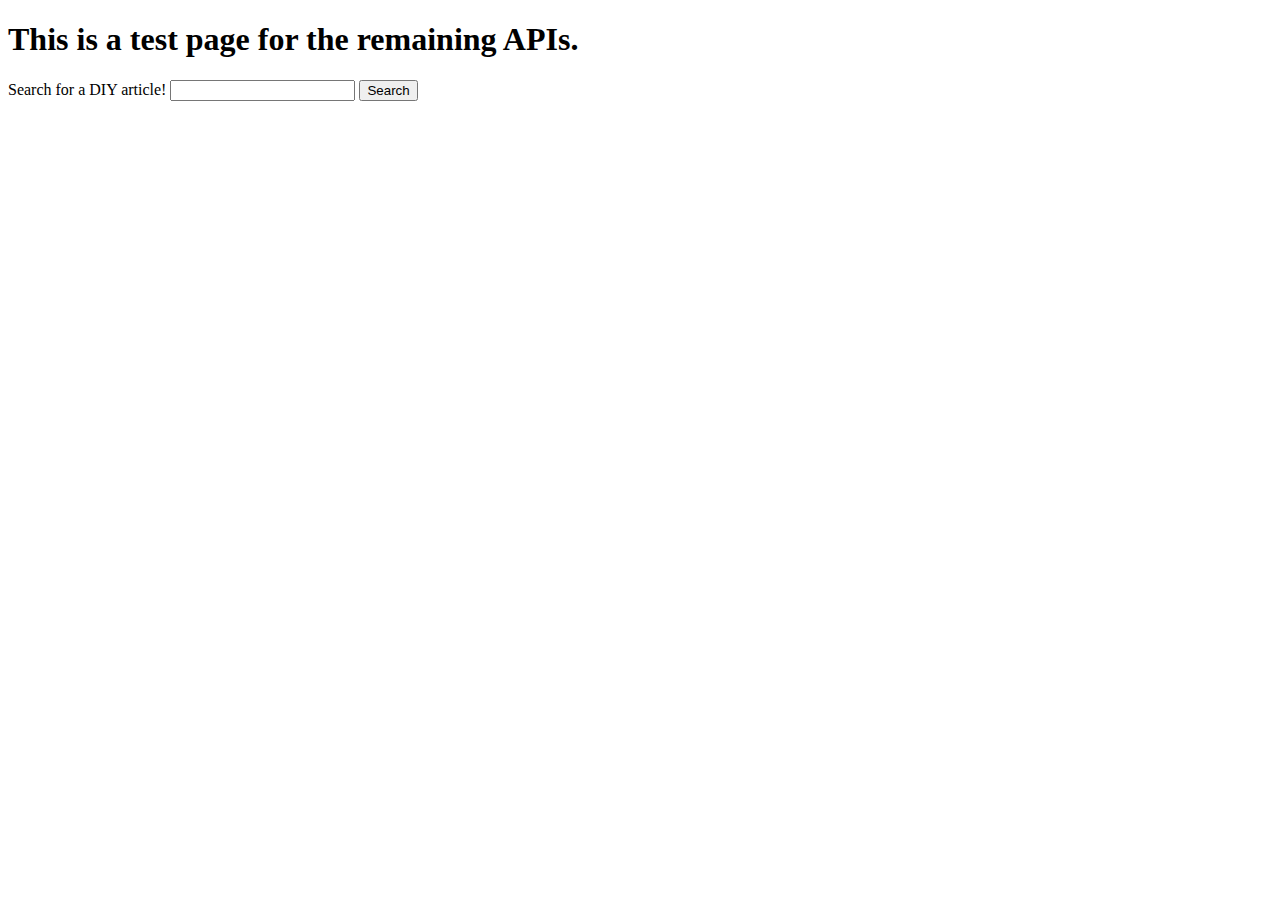
<file: APIsecondary.html>
<!DOCTYPE html>
<html lang="en">
<head>
  <meta charset="UTF-8">
  <title>API Test Page</title>
  <script
  src="https://code.jquery.com/jquery-3.3.1.min.js"
  integrity="sha256-FgpCb/KJQlLNfOu91ta32o/NMZxltwRo8QtmkMRdAu8="
  crossorigin="anonymous"></script>
</head>

<!---
  API key for Google CSE: AIzaSyCpADDg5PawhJUvX3Iz89DhgNjn8Q8lliE

  "CX" or Search Engine ID: 011713005839883465002:--x2lc8fjam
-->




<body>
  <h1>This is a test page for the remaining APIs.</h1>

  <form id="queries">
      <label for="query-input">Search for a DIY article!</label>
      <input type="text" id="query-input">
      <input id="add-query" type="submit" value="Search">
  </form>

  <p id="search-result-url1"></p>
  <p id="search-result-url2"></p>
  <p id="search-result-url3"></p>
  <p id="search-result-url4"></p>
  <p id="search-result-url5"></p>



  <script type="text/javascript">

    $("#add-query").on("click", function(event) {
      event.preventDefault();

      var keyword = $("#query-input").val().trim();
          
    var queryURL = "https://www.googleapis.com/customsearch/v1?key=AIzaSyCpADDg5PawhJUvX3Iz89DhgNjn8Q8lliE&cx=011713005839883465002:--x2lc8fjam&q=" + keyword;

    $.ajax({
      url: queryURL,
      method: "GET"
    }).then(function(response) {

        console.log(response);

        var result1 = response.items[0].formattedUrl;
        var result2 = response.items[1].formattedUrl;
        var result3 = response.items[2].formattedUrl;
        var result4 = response.items[3].formattedUrl;
        var result5 = response.items[4].formattedUrl;

        console.log(result1);
        console.log(result2);
        console.log(result3);
        console.log(result4);
        console.log(result5);

    })
    })


  
  </script>



  
</body>
</html>
</file>
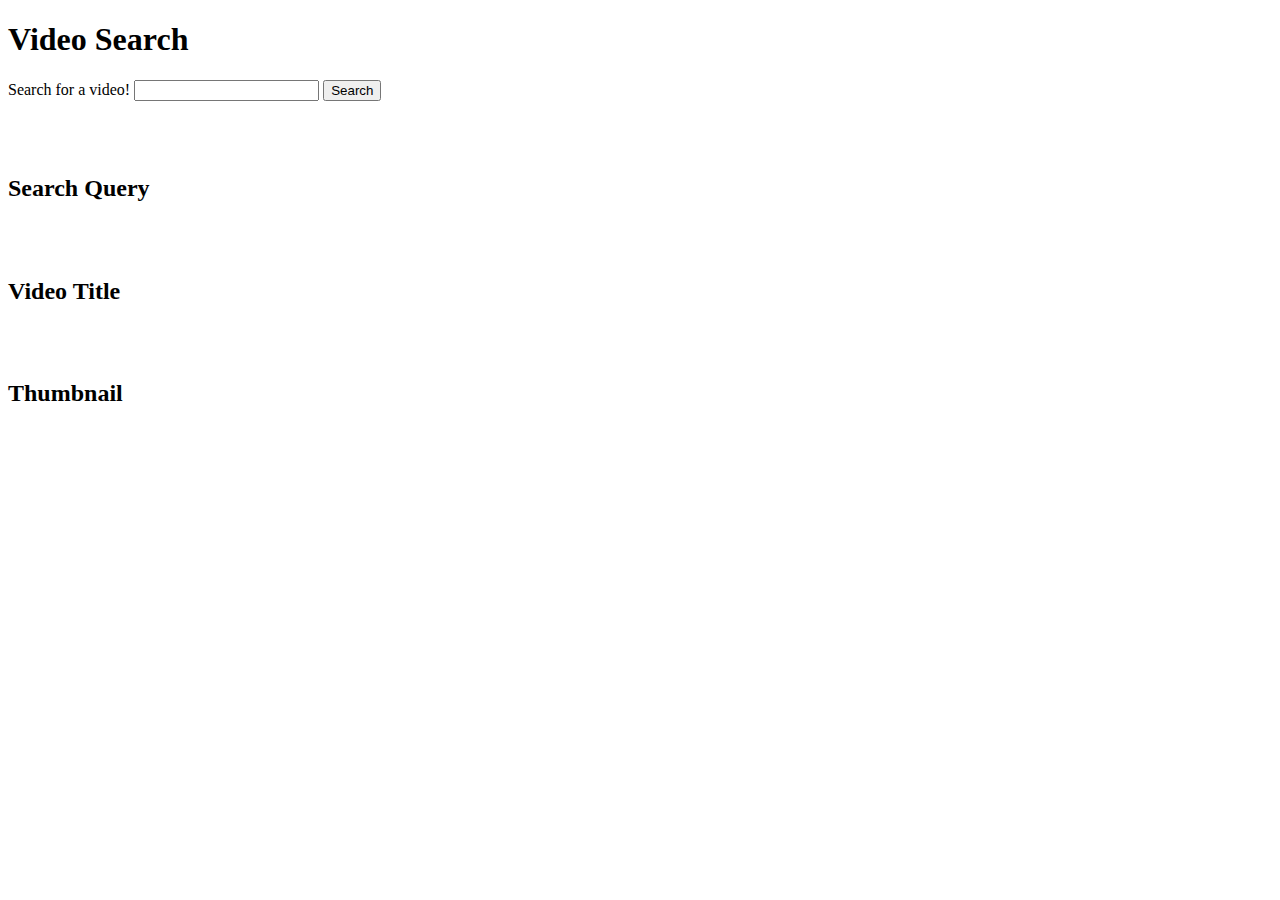
<file: apitest.html>
<!DOCTYPE html>
<html lang="en">
<head>
    <meta charset="UTF-8">
    <title>Testing YT API</title>
    <script
  src="https://code.jquery.com/jquery-3.3.1.min.js"
  integrity="sha256-FgpCb/KJQlLNfOu91ta32o/NMZxltwRo8QtmkMRdAu8="
  crossorigin="anonymous"></script>
</head>
<body>
    <h1 id="videoSearch">Video Search</h1>
    <form id="videos">
      <label for="video-input">Search for a video!</label>
      <input type="text" id="video-input">
      <input id="add-video" type="submit" value="Search">
      
    </form>
    <br>
    <br>
    <br>

    <h2>Search Query</h2>
    <h3 id="search-query"></h3>
    <br>
    <br>
    
    <h2>Video Title</h2>
    <h3 id="video-title"></h3>
    <br>
    <br>
    <h2>Thumbnail</h2>
    <img id="my-image">

    <h3 id="thumbHolder"></h3>
      <img id="thumb-image"></img>
      <div id="showPic"></div>

    <script type="text/javascript">

    console.log($("#videos"));

    $("#add-video").on("click", function(event) {
        event.preventDefault();

        var keyword = $("#video-input").val().trim();

      

      var queryURL = "https://www.googleapis.com/youtube/v3/search?part=snippet&q=" + keyword + "&key=AIzaSyAgkup2SVnY6rHhvTA1q8l54cgKpAu5Zyk";

      //Ajax call
      $.ajax({
        url: queryURL,
        method: "GET"
      }).then(function(response) {

        var title = response.items[0].snippet.title;


        //retreives image
        var thumbUrl = response.items[0].snippet.thumbnails.default.url;
  
        
        //holds the image
        var thumbImage = $("#my-image").attr("src", thumbUrl)

        //var thumbPic = $("<img src='thumbURL'></img>");

        console.log(response);

        console.log(thumbImage);
        

        console.log(response.items[0].snippet.title);

        console.log(title);

        console.log(thumbUrl);



        var queryDisplay = $("#search-query").text("Terms searched: " + keyword);

        var titleDisplay = $("#video-title").text(title);      

      })

      
      })

      

        


          
    
    </script>

    
</body>
</html>
</file>
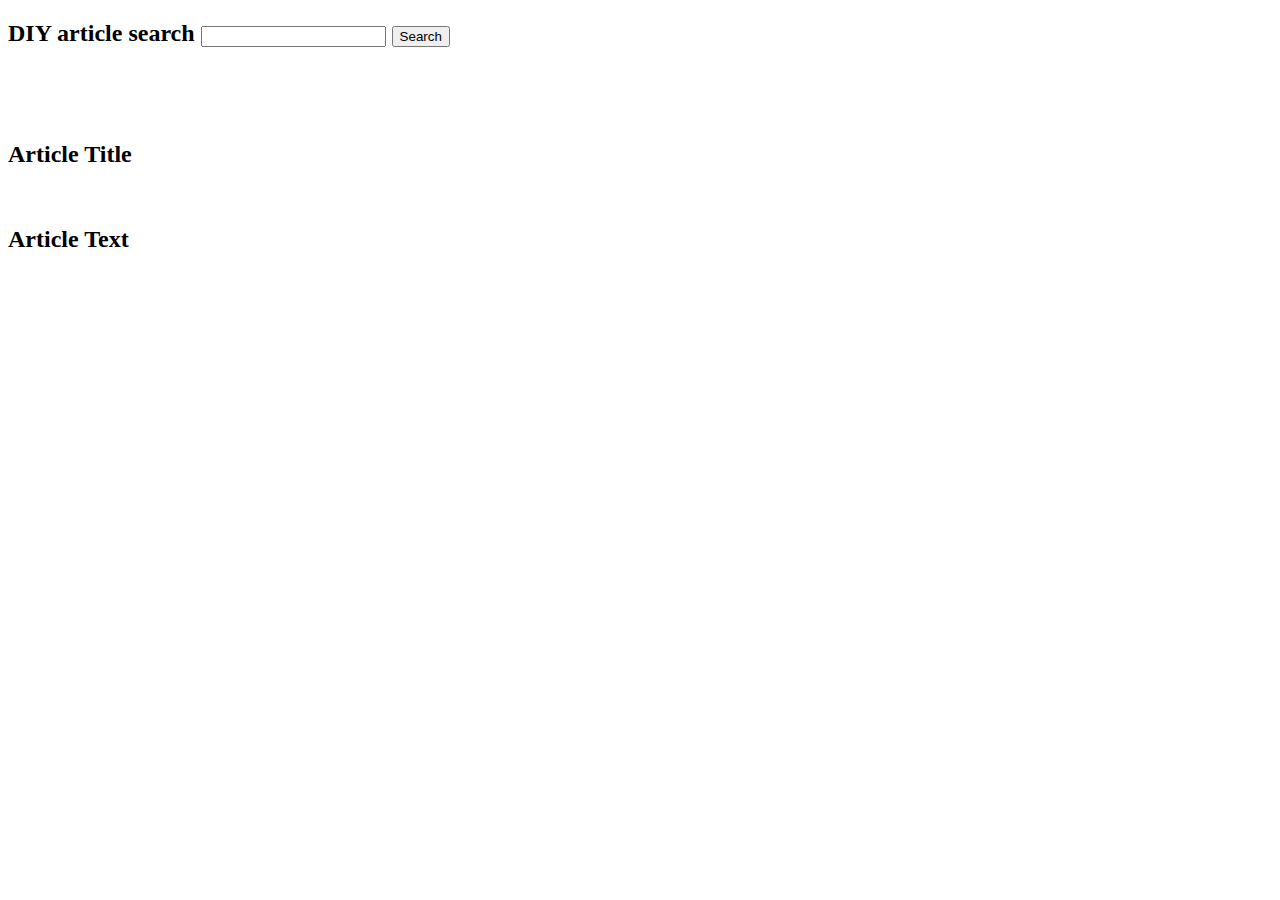
<file: apitestARTICLE.html>
<!DOCTYPE html>
<html lang="en">
<head>
    <meta charset="UTF-8">
    <title>DIY Articles</title>
    <script
  src="https://code.jquery.com/jquery-3.3.1.min.js"
  integrity="sha256-FgpCb/KJQlLNfOu91ta32o/NMZxltwRo8QtmkMRdAu8="
  crossorigin="anonymous"></script>
</head>
<body>
    

    <h2><form id="diyarticles">
            <label for="article-input">DIY article search</label>
            <input type="text" id="article-input">
            <input id="add-article" type="submit" value="Search">
    </form></h2>

    <br>
    <br>
    <br>

    <h2>Article Title</h2>
    <h3 id="article-title"></h3>
    <br>
    <h2>Article Text</h2>
    <h3 id="article-text"></h3>
    <br>

    <script type="text/javascript">

        //put click button here

        var website = "https://www.ubreakifix.com/iphone-repair/iphone-8-repair"

        var queryURL = "https://api.diffbot.com/v3/article?token=16c2594fbc85d3697e488c099966b38a&url=" + website;  

        $.ajax({
            url: queryURL,
            method: "GET"
        }).then(function(response) {

            var title = response.objects[0].title;

            var articletext = response.objects[0].text;

            
        
            console.log(response);

            console.log(response.objects[0].title)

            console.log(title);

            console.log(articletext);

            $("#article-title").text(title);

            $("#article-text").text(articletext);

            

        });


    
    
    
    
    
    
    
    </script>

<script>
    (function() {
      var cx = '011713005839883465002:--x2lc8fjam';
      var gcse = document.createElement('script');
      gcse.type = 'text/javascript';
      gcse.async = true;
      gcse.src = 'https://cse.google.com/cse.js?cx=' + cx;
      var s = document.getElementsByTagName('script')[0];
      s.parentNode.insertBefore(gcse, s);
    })();
  </script>
  <gcse:search></gcse:search>



  
</body>
</html>
</file>
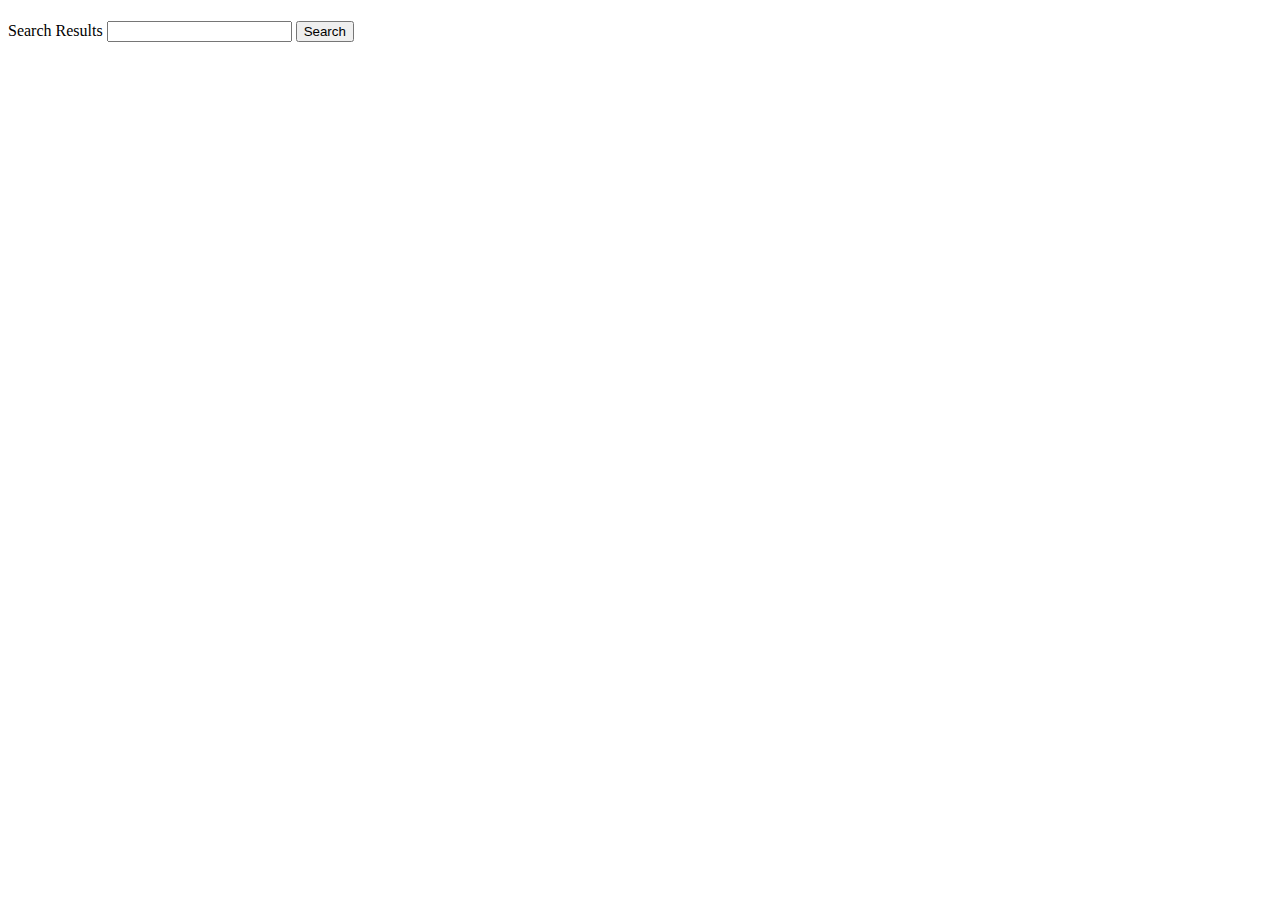
<file: apitestSEARCH.html>
<!DOCTYPE html>
<html lang="en">
<head>
    <meta charset="UTF-8">
    <title>Search Results API</title>
    <script
  src="https://code.jquery.com/jquery-3.3.1.min.js"
  integrity="sha256-FgpCb/KJQlLNfOu91ta32o/NMZxltwRo8QtmkMRdAu8="
  crossorigin="anonymous"></script>
</head>
<body>
    <h1 id="searchresults"></h1>
    <form id="queries">
        <label for="search-input">Search Results</label>
        <input type="text" id="search-insput">
        <input id="add-search" type="submit" value="Search">
    </form>

    <script type="text/javascript">

        var ducksearch = "bmw air filter install"
        
        var queryURL = "https://www.google.com/search?q=fix+my+galaxy+s8&oq=fix+my+galaxy+s8&aqs=chrome..69i57j0l5.3499j0j8&sourceid=chrome&ie=UTF-8";

        $.ajax({
            url: queryURL,
            method: "GET"
        }).then(function(response) {

            console.log(response)
            
        }
        
        )

    
    </script>

    
</body>
</html>
</file>
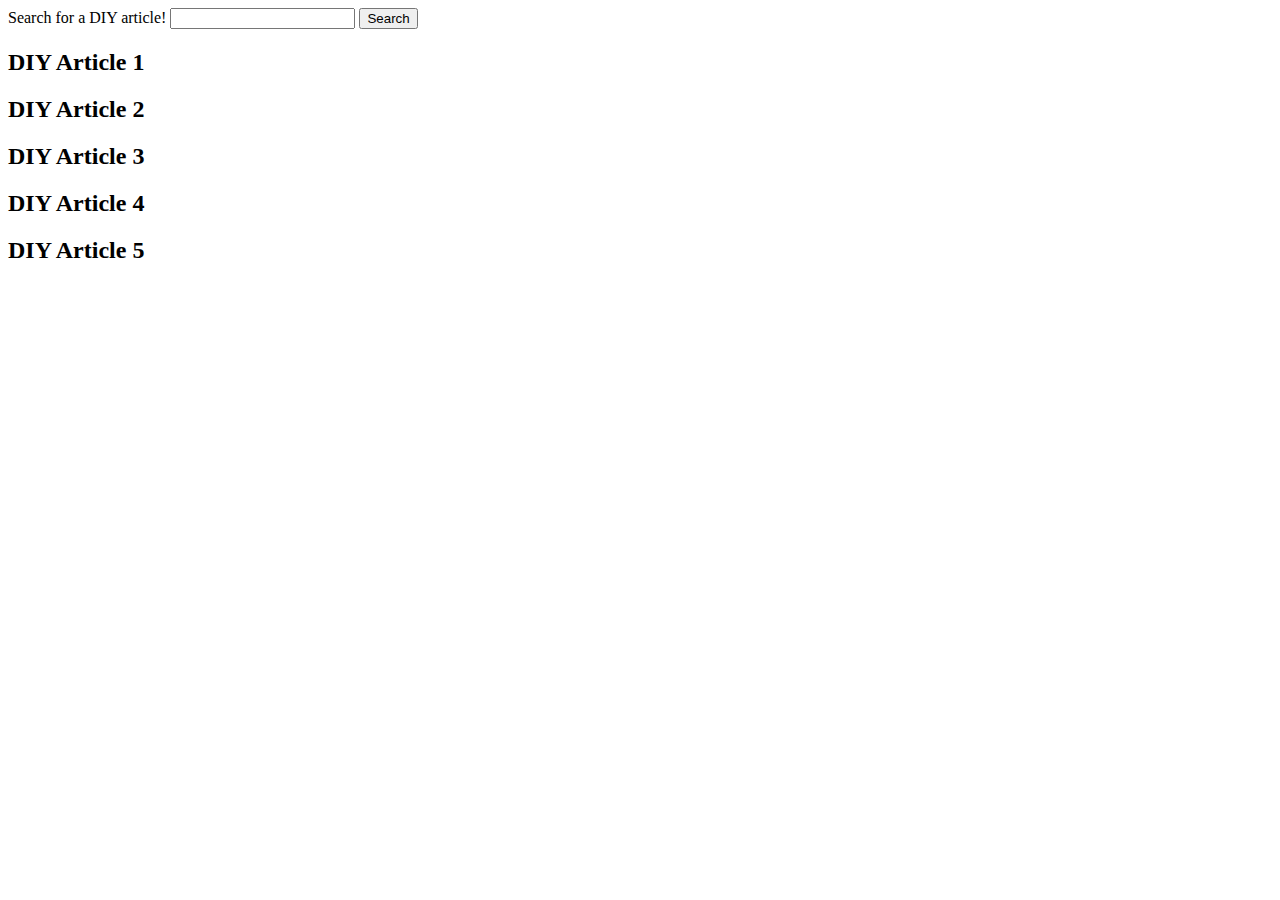
<file: Article-API-Page.html>
<!DOCTYPE html>
<html lang="en">

<head>

<title>DIY Articles</title>
<script
src="https://code.jquery.com/jquery-3.3.1.min.js"
integrity="sha256-FgpCb/KJQlLNfOu91ta32o/NMZxltwRo8QtmkMRdAu8="
crossorigin="anonymous"></script>

<!---
    API key for Google CSE: AIzaSyCpADDg5PawhJUvX3Iz89DhgNjn8Q8lliE
    
    "CX" or Search Engine ID: 011713005839883465002:--x2lc8fjam
-->

</head>

<body>

    <!--This is the searchbox for the DIY articles, will eventually be linked to home-->
    <form id="queries">
        <label for="query-input">Search for a DIY article!</label>
        <input type="text" id="query-input">
        <input id="add-query" type="submit" value="Search">
    </form>

    <!--This holds the article source/webpage title and below it is the text container (x5)-->
    <h2 id="article-title-1">DIY Article 1</h2>
    <h2 id="article-source-1"></h2>
    <h3 id="article-text-1"></h3>

    <h2 id="article-title-2">DIY Article 2</h2>
    <h2 id="article-source-2"></h2>
    <h3 id="article-text-2"></h3>

    <h2 id="article-title-3">DIY Article 3</h2>
    <h2 id="article-source-3"></h2>
    <h3 id="article-text-3"></h3>

    <h2 id="article-title-4">DIY Article 4</h2>
    <h2 id="article-source-4"></h2>
    <h3 id="article-text-4"></h3>

    <h2 id="article-title-5">DIY Article 5</h2>
    <h2 id="article-source-5"></h2>
    <h3 id="article-text-5"></h3>

    <script type="text/javascript">

        //This is the click event and AJAX call for the search query API, which will then be entered into the article API

        $("#add-query").on("click", function(event) {
            event.preventDefault();

            var keyword = $("#query-input").val().trim();

            var searchQueryURL = "https://www.googleapis.com/customsearch/v1?key=AIzaSyCpADDg5PawhJUvX3Iz89DhgNjn8Q8lliE&cx=011713005839883465002:--x2lc8fjam&q=" + keyword;

            $.ajax({
                url: searchQueryURL,
                method: "GET"
            }).then(function(response) {

                console.log(response);
                
                //these are the top 5 search results for the DIY article search

                var result1 = response.items[0].link;
                var result2 = response.items[1].link;
                var result3 = response.items[2].link;
                var result4 = response.items[3].link;
                var result5 = response.items[4].link;

                console.log(result1);
                console.log(result2);
                console.log(result3);
                console.log(result4);
                console.log(result5);
            
            

        //This is the AJAX call which will return a DIY article (#1)

        var articleQueryURL = "https://api.diffbot.com/v3/article?token=16c2594fbc85d3697e488c099966b38a&url=";

        $.ajax({
            url: articleQueryURL + result1,
            method: "GET"
        }).then(function(response) {

            var title1 = response.objects[0].title;

            var articletext1 = response.objects[0].text;

            console.log(response);

            console.log(title1);

            console.log(articletext1);

            $("#article-source-1").text(title1);

            $("#article-text-1").text(articletext1);

        //This is the second AJAX call        

        $.ajax({
            url: articleQueryURL + result2,
            method: "GET"
        }).then(function(response) {

            var title2 = response.objects[0].title;

            var articletext2 = response.objects[0].text;

            console.log(response);

            console.log(title2);

            console.log(articletext2);

            $("#article-source-2").text(title2);

            $("#article-text-2").text(articletext2);

        //This is the third AJAX call

        $.ajax({
            url: articleQueryURL + result3,
            method: "GET"
        }).then(function(response) {

            var title3 = response.objects[0].title;

            var articletext3 = response.objects[0].text;

            console.log(response);

            console.log(title3);

            console.log(articletext3);

            $("#article-title-3").text(title3);

            $("#article-text-3").text(articletext3);

        //This is the fourth AJAX call

        $.ajax({
            url: articleQueryURL + result4,
            method: "GET"
        }).then(function(response) {

            var title4 = response.objects[0].title;

            var articletext4 = response.objects[0].text;

            console.log(response);

            console.log(title4);

            console.log(articletext4);

            $("#article-title-4").text(title4);

            $("#article-text-4").text(articletext4);

        //This is the fifth AJAX call

        $.ajax({
            url: articleQueryURL + result5,
            method: "GET"
        }).then(function(response) {

            var title5 = response.objects[0].title;

            var articletext5 = response.objects[0].text;

            console.log(response);

            console.log(title5);

            console.log(articletext5);

            $("#article-title-5").text(title5);

            $("#article-text-5").text(articletext5);

            })

        })

    })
        
        
        })

        
        })
    })
})

        
    </script>




    
</body>
</html>
</file>
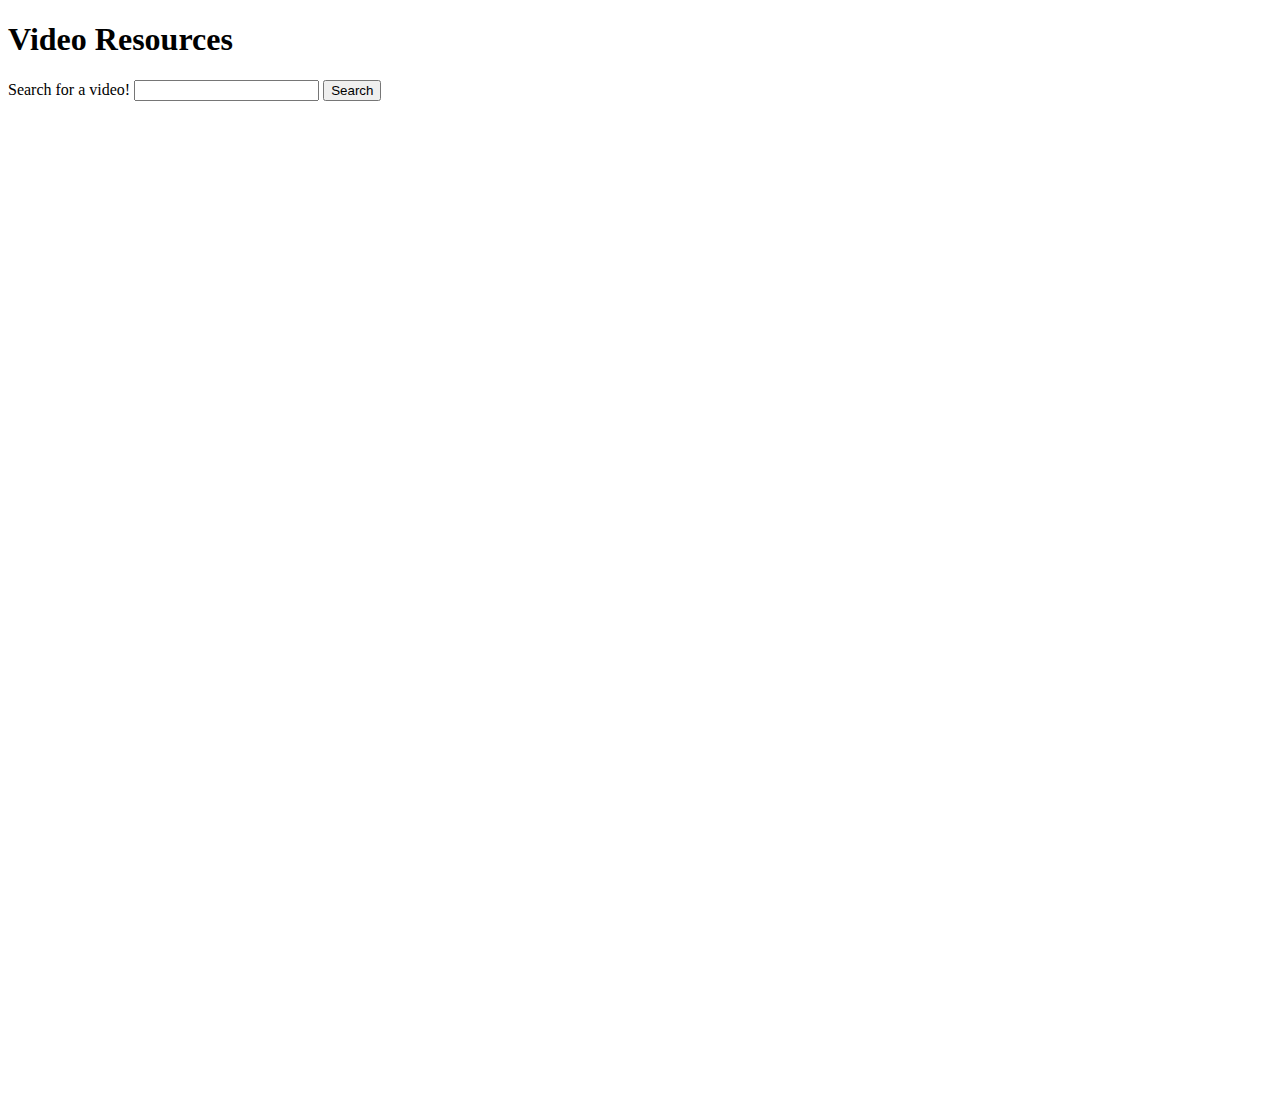
<file: YouTube-API-page.html>
<!DOCTYPE html>
<html lang="en">
<head>
    <meta charset="UTF-8">
    <title>YouTube</title>
    <script
  src="https://code.jquery.com/jquery-3.3.1.min.js"
  integrity="sha256-FgpCb/KJQlLNfOu91ta32o/NMZxltwRo8QtmkMRdAu8="
  crossorigin="anonymous"></script>
    
</head>
<body>
    <h1 id="videoSearch">Video Resources</h1>
    <form id="videos">
        <label for="video-input">Search for a video!</label>
        <input type="text" id="video-input">
        <input id="add-video" type="submit" value="Search">
    </form>
    <br>
    <br>
    <br>
  

    <iframe width="560" height="315" src id = "videolink1" src="" frameborder="0" allow="accelerometer; autoplay; encrypted-media; gyroscope; picture-in-picture" allowfullscreen></iframe>

    <iframe width="560" height="315" src id = "videolink2" src="" frameborder="0" allow="accelerometer; autoplay; encrypted-media; gyroscope; picture-in-picture" allowfullscreen></iframe>

    <iframe width="560" height="315" src id = "videolink3" src="" frameborder="0" allow="accelerometer; autoplay; encrypted-media; gyroscope; picture-in-picture" allowfullscreen></iframe>

    <iframe width="560" height="315" src id = "videolink4" src="" frameborder="0" allow="accelerometer; autoplay; encrypted-media; gyroscope; picture-in-picture" allowfullscreen></iframe>

    <iframe width="560" height="315" src id = "videolink5" src="" frameborder="0" allow="accelerometer; autoplay; encrypted-media; gyroscope; picture-in-picture" allowfullscreen></iframe>

    <div id="showPic"></div>

    <script type="text/javascript">
    
    $("#add-video").on("click", function(event) {
        event.preventDefault();

        var keyword = $("#video-input").val().trim();

    var queryURL = "https://www.googleapis.com/youtube/v3/search?part=snippet&q=" + keyword + "&key=AIzaSyAgkup2SVnY6rHhvTA1q8l54cgKpAu5Zyk";

    

    $.ajax({
        url: queryURL,
        method: "GET"
    }).then(function(response) {


        var title1 = response.items[0].snippet.title;

        var title2 = response.items[1].snippet.title;

        var title3 = response.items[2].snippet.title;

        var title4 = response.items[3].snippet.title;
        
        var title5 = response.items[4].snippet.title;

        var ytVideoId1 = response.items[0].id.videoId;

        var ytVideoId2 = response.items[1].id.videoId;

        var ytVideoId3 = response.items[2].id.videoId;
        
        var ytVideoId4 = response.items[3].id.videoId;

        var ytVideoId5 = response.items[4].id.videoId;

        var videoURL1 = "https://www.youtube.com/embed/" + ytVideoId1;

        var videoURL2 = "https://www.youtube.com/embed/" + ytVideoId2;
        
        var videoURL3 = "https://www.youtube.com/embed/" + ytVideoId3;

        var videoURL4 = "https://www.youtube.com/embed/" + ytVideoId4;

        var videoURL5 = "https://www.youtube.com/embed/" + ytVideoId5;


        console.log(videoURL1);
        
        console.log(videoURL2);

        console.log(videoURL3);

        console.log(videoURL4);

        console.log(videoURL5);

        console.log(response.items[0].id);

        //$("#video-link").text("")

        $("#videolink1").attr("src", videoURL1);

        $("#videolink2").attr("src", videoURL2);

        $("#videolink3").attr("src", videoURL3);

        $("#videolink4").attr("src", videoURL4);

        $("#videolink5").attr("src", videoURL5);


    })
    })
    
    
    </script>

</body>
</html>
</file>
